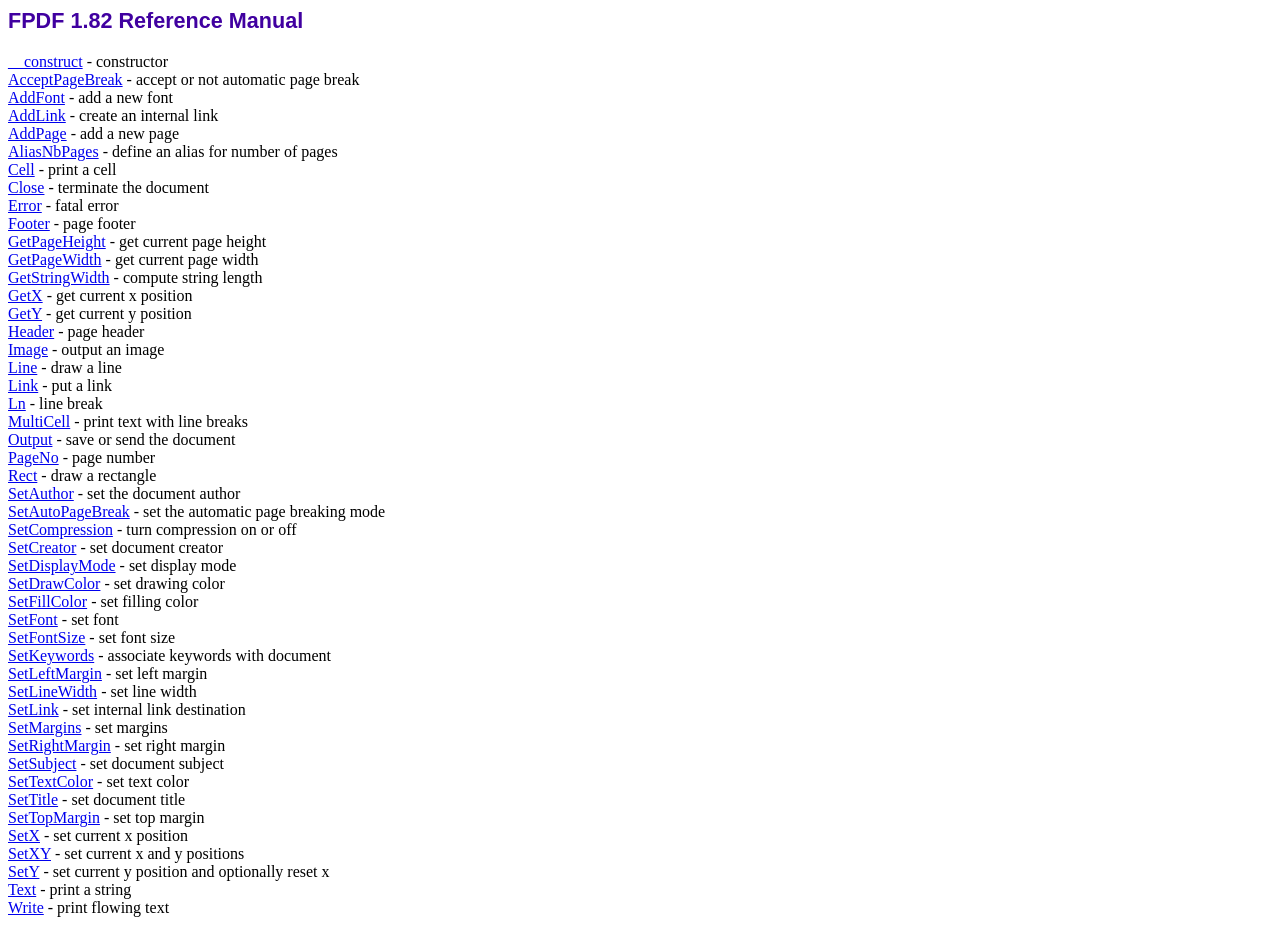
<file: vendor/setasign/fpdf/doc/index.htm>
<!DOCTYPE html PUBLIC "-//W3C//DTD HTML 4.01 Transitional//EN">
<html>
<head>
<meta http-equiv="Content-Type" content="text/html; charset=ISO-8859-1">
<title>FPDF 1.82 Reference Manual</title>
<link type="text/css" rel="stylesheet" href="../fpdf.css">
</head>
<body>
<h1>FPDF 1.82 Reference Manual</h1>
<a href="__construct.htm">__construct</a> - constructor<br>
<a href="acceptpagebreak.htm">AcceptPageBreak</a> - accept or not automatic page break<br>
<a href="addfont.htm">AddFont</a> - add a new font<br>
<a href="addlink.htm">AddLink</a> - create an internal link<br>
<a href="addpage.htm">AddPage</a> - add a new page<br>
<a href="aliasnbpages.htm">AliasNbPages</a> - define an alias for number of pages<br>
<a href="cell.htm">Cell</a> - print a cell<br>
<a href="close.htm">Close</a> - terminate the document<br>
<a href="error.htm">Error</a> - fatal error<br>
<a href="footer.htm">Footer</a> - page footer<br>
<a href="getpageheight.htm">GetPageHeight</a> - get current page height<br>
<a href="getpagewidth.htm">GetPageWidth</a> - get current page width<br>
<a href="getstringwidth.htm">GetStringWidth</a> - compute string length<br>
<a href="getx.htm">GetX</a> - get current x position<br>
<a href="gety.htm">GetY</a> - get current y position<br>
<a href="header.htm">Header</a> - page header<br>
<a href="image.htm">Image</a> - output an image<br>
<a href="line.htm">Line</a> - draw a line<br>
<a href="link.htm">Link</a> - put a link<br>
<a href="ln.htm">Ln</a> - line break<br>
<a href="multicell.htm">MultiCell</a> - print text with line breaks<br>
<a href="output.htm">Output</a> - save or send the document<br>
<a href="pageno.htm">PageNo</a> - page number<br>
<a href="rect.htm">Rect</a> - draw a rectangle<br>
<a href="setauthor.htm">SetAuthor</a> - set the document author<br>
<a href="setautopagebreak.htm">SetAutoPageBreak</a> - set the automatic page breaking mode<br>
<a href="setcompression.htm">SetCompression</a> - turn compression on or off<br>
<a href="setcreator.htm">SetCreator</a> - set document creator<br>
<a href="setdisplaymode.htm">SetDisplayMode</a> - set display mode<br>
<a href="setdrawcolor.htm">SetDrawColor</a> - set drawing color<br>
<a href="setfillcolor.htm">SetFillColor</a> - set filling color<br>
<a href="setfont.htm">SetFont</a> - set font<br>
<a href="setfontsize.htm">SetFontSize</a> - set font size<br>
<a href="setkeywords.htm">SetKeywords</a> - associate keywords with document<br>
<a href="setleftmargin.htm">SetLeftMargin</a> - set left margin<br>
<a href="setlinewidth.htm">SetLineWidth</a> - set line width<br>
<a href="setlink.htm">SetLink</a> - set internal link destination<br>
<a href="setmargins.htm">SetMargins</a> - set margins<br>
<a href="setrightmargin.htm">SetRightMargin</a> - set right margin<br>
<a href="setsubject.htm">SetSubject</a> - set document subject<br>
<a href="settextcolor.htm">SetTextColor</a> - set text color<br>
<a href="settitle.htm">SetTitle</a> - set document title<br>
<a href="settopmargin.htm">SetTopMargin</a> - set top margin<br>
<a href="setx.htm">SetX</a> - set current x position<br>
<a href="setxy.htm">SetXY</a> - set current x and y positions<br>
<a href="sety.htm">SetY</a> - set current y position and optionally reset x<br>
<a href="text.htm">Text</a> - print a string<br>
<a href="write.htm">Write</a> - print flowing text<br>
</body>
</html>
</file>
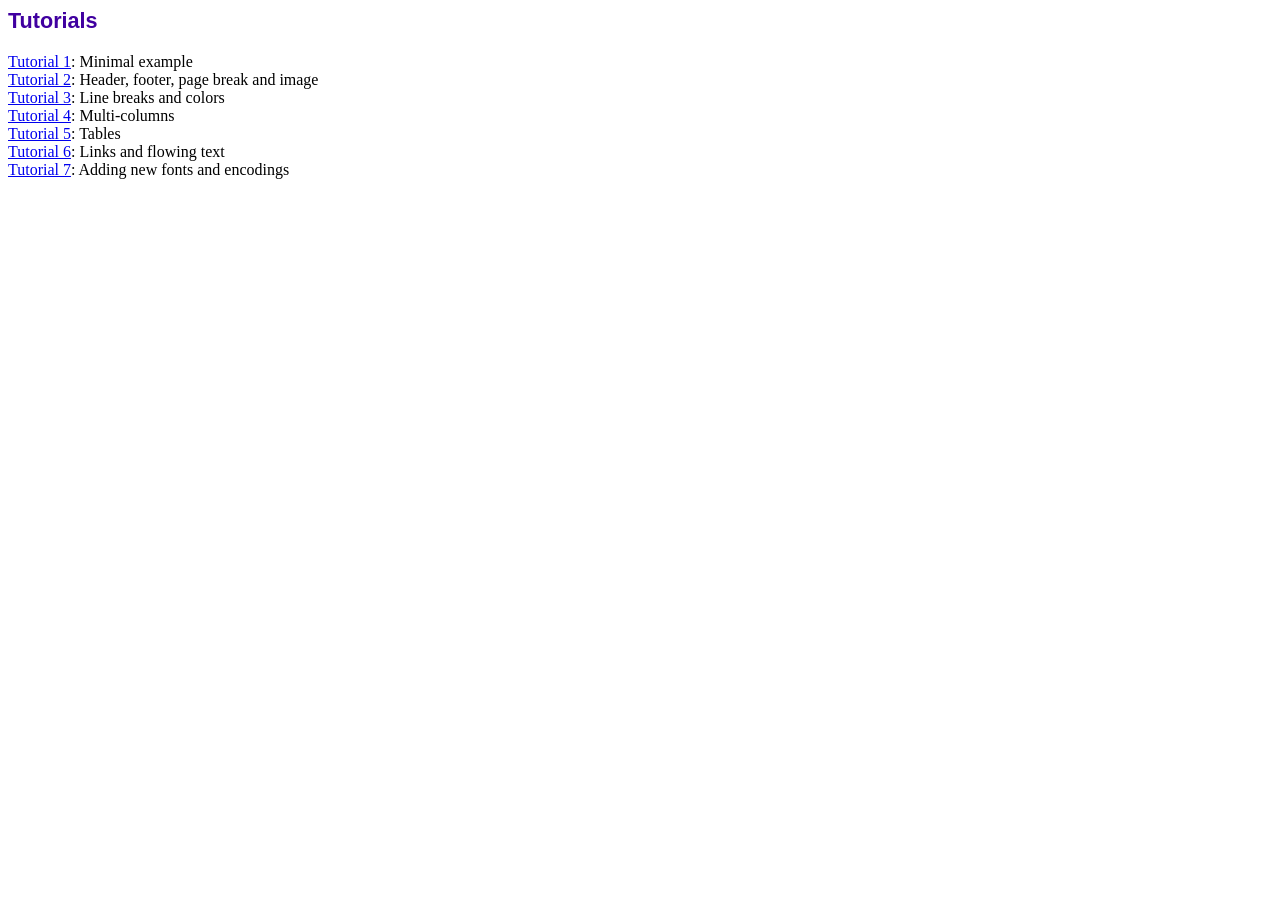
<file: vendor/setasign/fpdf/tutorial/index.htm>
<!DOCTYPE html PUBLIC "-//W3C//DTD HTML 4.01 Transitional//EN">
<html>
<head>
<meta http-equiv="Content-Type" content="text/html; charset=ISO-8859-1">
<title>Tutorials</title>
<link type="text/css" rel="stylesheet" href="../fpdf.css">
</head>
<body>
<h1>Tutorials</h1>
<ul style="list-style-type:none; margin-left:0; padding-left:0">
<li><a href="tuto1.htm">Tutorial 1</a>: Minimal example</li>
<li><a href="tuto2.htm">Tutorial 2</a>: Header, footer, page break and image</li>
<li><a href="tuto3.htm">Tutorial 3</a>: Line breaks and colors</li>
<li><a href="tuto4.htm">Tutorial 4</a>: Multi-columns</li>
<li><a href="tuto5.htm">Tutorial 5</a>: Tables</li>
<li><a href="tuto6.htm">Tutorial 6</a>: Links and flowing text</li>
<li><a href="tuto7.htm">Tutorial 7</a>: Adding new fonts and encodings</li>
</ul>
</body>
</html>
</file>
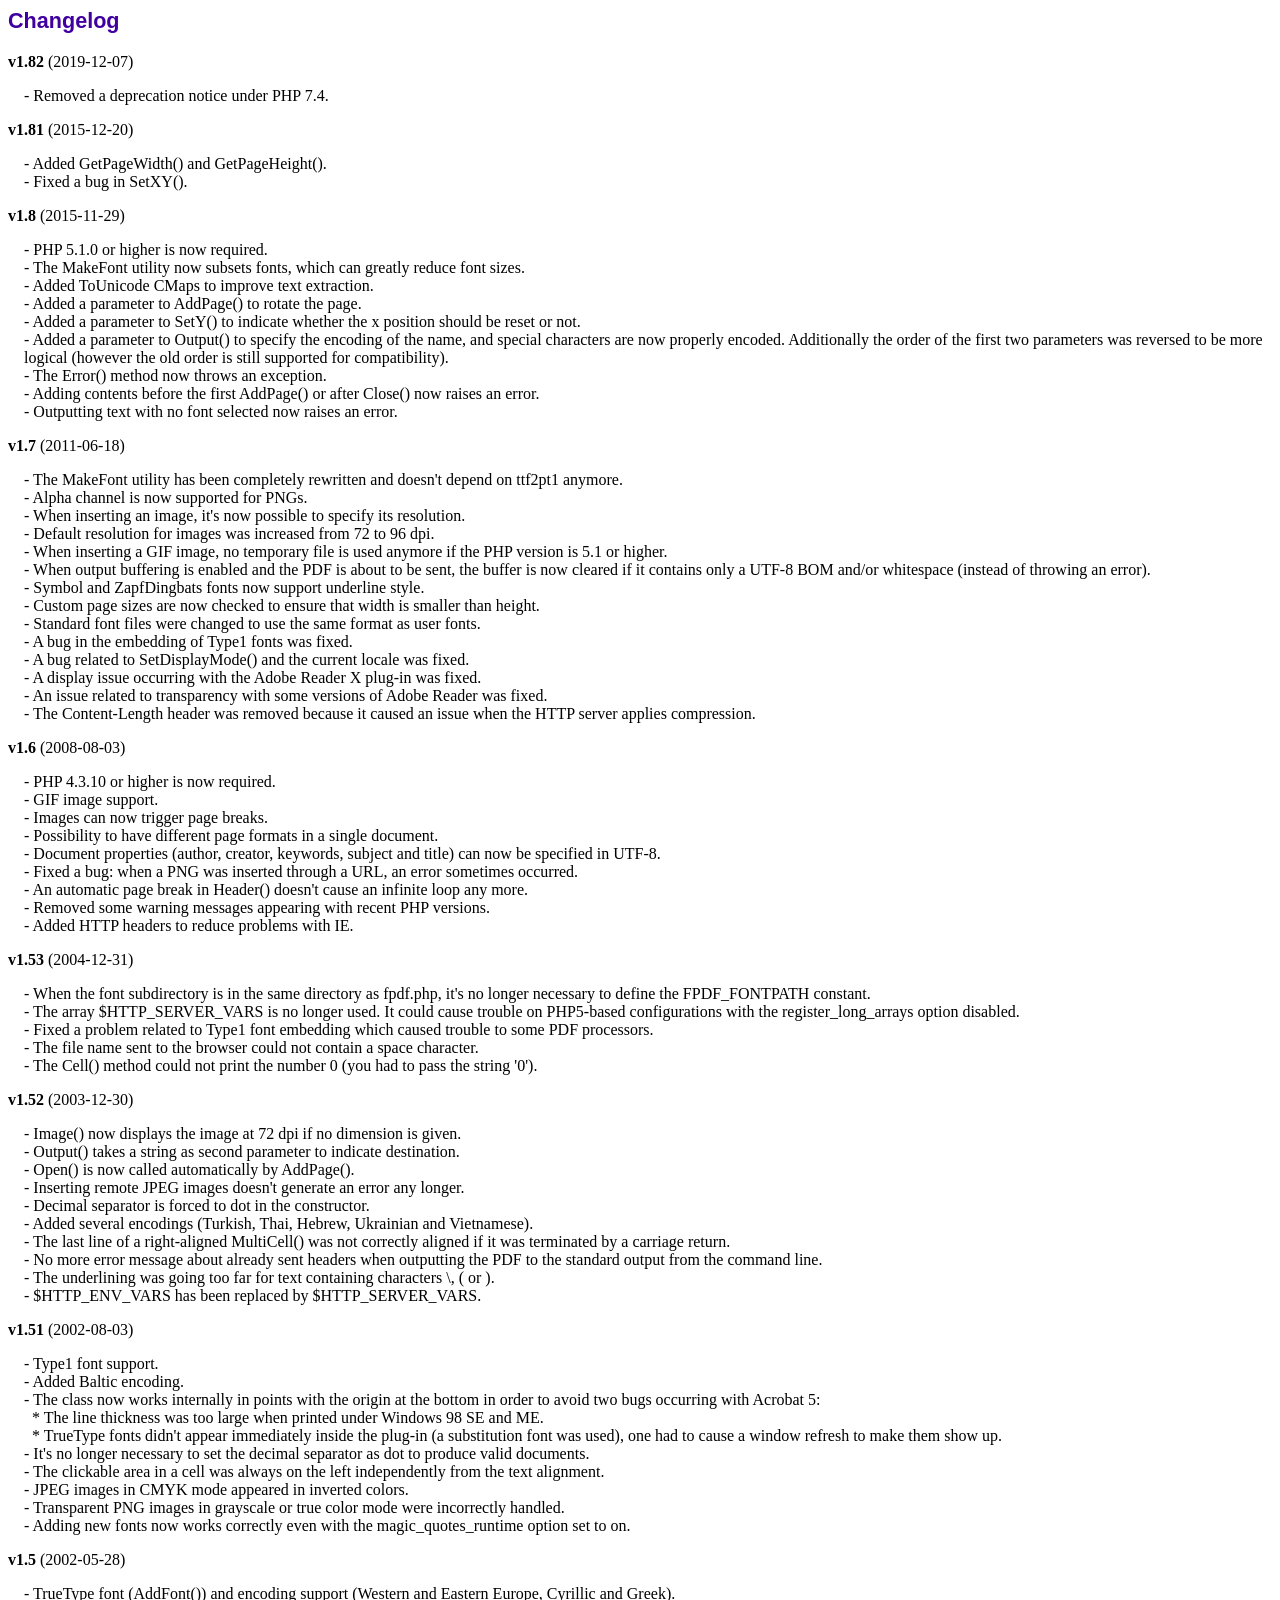
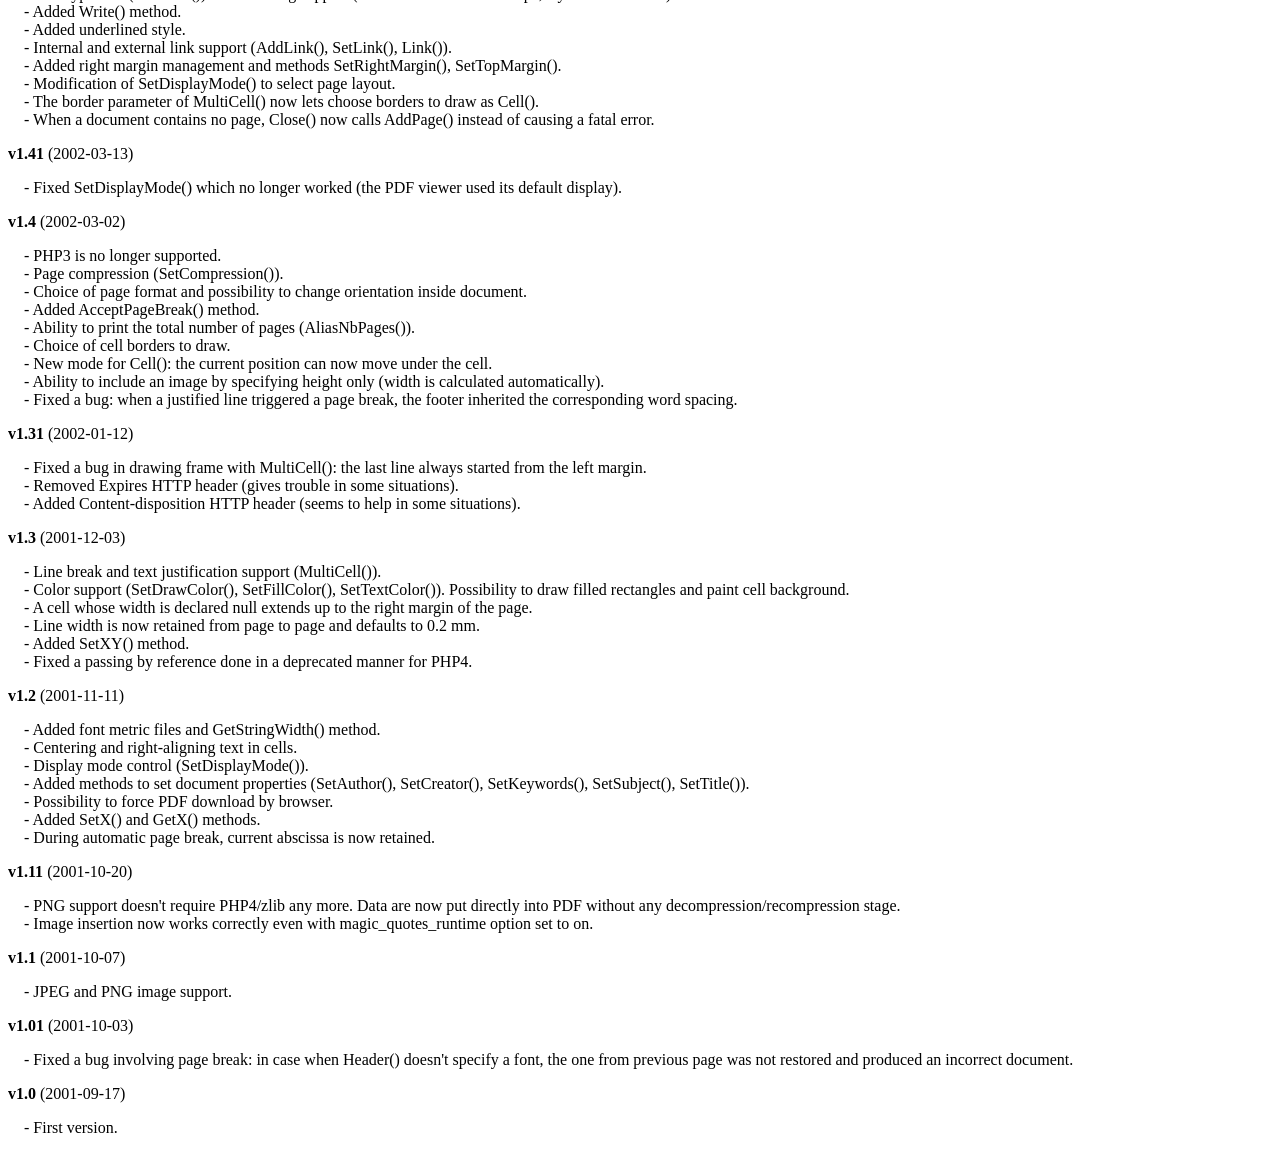
<file: vendor/setasign/fpdf/changelog.htm>
<!DOCTYPE html PUBLIC "-//W3C//DTD HTML 4.01 Transitional//EN">
<html>
<head>
<meta http-equiv="Content-Type" content="text/html; charset=ISO-8859-1">
<title>Changelog</title>
<link type="text/css" rel="stylesheet" href="fpdf.css">
<style type="text/css">
dd {margin:1em 0 1em 1em}
</style>
</head>
<body>
<h1>Changelog</h1>
<dl>
<dt><strong>v1.82</strong> (2019-12-07)</dt>
<dd>
- Removed a deprecation notice under PHP 7.4.<br>
</dd>
<dt><strong>v1.81</strong> (2015-12-20)</dt>
<dd>
- Added GetPageWidth() and GetPageHeight().<br>
- Fixed a bug in SetXY().<br>
</dd>
<dt><strong>v1.8</strong> (2015-11-29)</dt>
<dd>
- PHP 5.1.0 or higher is now required.<br>
- The MakeFont utility now subsets fonts, which can greatly reduce font sizes.<br>
- Added ToUnicode CMaps to improve text extraction.<br>
- Added a parameter to AddPage() to rotate the page.<br>
- Added a parameter to SetY() to indicate whether the x position should be reset or not.<br>
- Added a parameter to Output() to specify the encoding of the name, and special characters are now properly encoded. Additionally the order of the first two parameters was reversed to be more logical (however the old order is still supported for compatibility).<br>
- The Error() method now throws an exception.<br>
- Adding contents before the first AddPage() or after Close() now raises an error.<br>
- Outputting text with no font selected now raises an error.<br>
</dd>
<dt><strong>v1.7</strong> (2011-06-18)</dt>
<dd>
- The MakeFont utility has been completely rewritten and doesn't depend on ttf2pt1 anymore.<br>
- Alpha channel is now supported for PNGs.<br>
- When inserting an image, it's now possible to specify its resolution.<br>
- Default resolution for images was increased from 72 to 96 dpi.<br>
- When inserting a GIF image, no temporary file is used anymore if the PHP version is 5.1 or higher.<br>
- When output buffering is enabled and the PDF is about to be sent, the buffer is now cleared if it contains only a UTF-8 BOM and/or whitespace (instead of throwing an error).<br>
- Symbol and ZapfDingbats fonts now support underline style.<br>
- Custom page sizes are now checked to ensure that width is smaller than height.<br>
- Standard font files were changed to use the same format as user fonts.<br>
- A bug in the embedding of Type1 fonts was fixed.<br>
- A bug related to SetDisplayMode() and the current locale was fixed.<br>
- A display issue occurring with the Adobe Reader X plug-in was fixed.<br>
- An issue related to transparency with some versions of Adobe Reader was fixed.<br>
- The Content-Length header was removed because it caused an issue when the HTTP server applies compression.<br>
</dd>
<dt><strong>v1.6</strong> (2008-08-03)</dt>
<dd>
- PHP 4.3.10 or higher is now required.<br>
- GIF image support.<br>
- Images can now trigger page breaks.<br>
- Possibility to have different page formats in a single document.<br>
- Document properties (author, creator, keywords, subject and title) can now be specified in UTF-8.<br>
- Fixed a bug: when a PNG was inserted through a URL, an error sometimes occurred.<br>
- An automatic page break in Header() doesn't cause an infinite loop any more.<br>
- Removed some warning messages appearing with recent PHP versions.<br>
- Added HTTP headers to reduce problems with IE.<br>
</dd>
<dt><strong>v1.53</strong> (2004-12-31)</dt>
<dd>
- When the font subdirectory is in the same directory as fpdf.php, it's no longer necessary to define the FPDF_FONTPATH constant.<br>
- The array $HTTP_SERVER_VARS is no longer used. It could cause trouble on PHP5-based configurations with the register_long_arrays option disabled.<br>
- Fixed a problem related to Type1 font embedding which caused trouble to some PDF processors.<br>
- The file name sent to the browser could not contain a space character.<br>
- The Cell() method could not print the number 0 (you had to pass the string '0').<br>
</dd>
<dt><strong>v1.52</strong> (2003-12-30)</dt>
<dd>
- Image() now displays the image at 72 dpi if no dimension is given.<br>
- Output() takes a string as second parameter to indicate destination.<br>
- Open() is now called automatically by AddPage().<br>
- Inserting remote JPEG images doesn't generate an error any longer.<br>
- Decimal separator is forced to dot in the constructor.<br>
- Added several encodings (Turkish, Thai, Hebrew, Ukrainian and Vietnamese).<br>
- The last line of a right-aligned MultiCell() was not correctly aligned if it was terminated by a carriage return.<br>
- No more error message about already sent headers when outputting the PDF to the standard output from the command line.<br>
- The underlining was going too far for text containing characters \, ( or ).<br>
- $HTTP_ENV_VARS has been replaced by $HTTP_SERVER_VARS.<br>
</dd>
<dt><strong>v1.51</strong> (2002-08-03)</dt>
<dd>
- Type1 font support.<br>
- Added Baltic encoding.<br>
- The class now works internally in points with the origin at the bottom in order to avoid two bugs occurring with Acrobat 5:<br>&nbsp;&nbsp;* The line thickness was too large when printed under Windows 98 SE and ME.<br>&nbsp;&nbsp;* TrueType fonts didn't appear immediately inside the plug-in (a substitution font was used), one had to cause a window refresh to make them show up.<br>
- It's no longer necessary to set the decimal separator as dot to produce valid documents.<br>
- The clickable area in a cell was always on the left independently from the text alignment.<br>
- JPEG images in CMYK mode appeared in inverted colors.<br>
- Transparent PNG images in grayscale or true color mode were incorrectly handled.<br>
- Adding new fonts now works correctly even with the magic_quotes_runtime option set to on.<br>
</dd>
<dt><strong>v1.5</strong> (2002-05-28)</dt>
<dd>
- TrueType font (AddFont()) and encoding support (Western and Eastern Europe, Cyrillic and Greek).<br>
- Added Write() method.<br>
- Added underlined style.<br>
- Internal and external link support (AddLink(), SetLink(), Link()).<br>
- Added right margin management and methods SetRightMargin(), SetTopMargin().<br>
- Modification of SetDisplayMode() to select page layout.<br>
- The border parameter of MultiCell() now lets choose borders to draw as Cell().<br>
- When a document contains no page, Close() now calls AddPage() instead of causing a fatal error.<br>
</dd>
<dt><strong>v1.41</strong> (2002-03-13)</dt>
<dd>
- Fixed SetDisplayMode() which no longer worked (the PDF viewer used its default display).<br>
</dd>
<dt><strong>v1.4</strong> (2002-03-02)</dt>
<dd>
- PHP3 is no longer supported.<br>
- Page compression (SetCompression()).<br>
- Choice of page format and possibility to change orientation inside document.<br>
- Added AcceptPageBreak() method.<br>
- Ability to print the total number of pages (AliasNbPages()).<br>
- Choice of cell borders to draw.<br>
- New mode for Cell(): the current position can now move under the cell.<br>
- Ability to include an image by specifying height only (width is calculated automatically).<br>
- Fixed a bug: when a justified line triggered a page break, the footer inherited the corresponding word spacing.<br>
</dd>
<dt><strong>v1.31</strong> (2002-01-12)</dt>
<dd>
- Fixed a bug in drawing frame with MultiCell(): the last line always started from the left margin.<br>
- Removed Expires HTTP header (gives trouble in some situations).<br>
- Added Content-disposition HTTP header (seems to help in some situations).<br>
</dd>
<dt><strong>v1.3</strong> (2001-12-03)</dt>
<dd>
- Line break and text justification support (MultiCell()).<br>
- Color support (SetDrawColor(), SetFillColor(), SetTextColor()). Possibility to draw filled rectangles and paint cell background.<br>
- A cell whose width is declared null extends up to the right margin of the page.<br>
- Line width is now retained from page to page and defaults to 0.2 mm.<br>
- Added SetXY() method.<br>
- Fixed a passing by reference done in a deprecated manner for PHP4.<br>
</dd>
<dt><strong>v1.2</strong> (2001-11-11)</dt>
<dd>
- Added font metric files and GetStringWidth() method.<br>
- Centering and right-aligning text in cells.<br>
- Display mode control (SetDisplayMode()).<br>
- Added methods to set document properties (SetAuthor(), SetCreator(), SetKeywords(), SetSubject(), SetTitle()).<br>
- Possibility to force PDF download by browser.<br>
- Added SetX() and GetX() methods.<br>
- During automatic page break, current abscissa is now retained.<br>
</dd>
<dt><strong>v1.11</strong> (2001-10-20)</dt>
<dd>
- PNG support doesn't require PHP4/zlib any more. Data are now put directly into PDF without any decompression/recompression stage.<br>
- Image insertion now works correctly even with magic_quotes_runtime option set to on.<br>
</dd>
<dt><strong>v1.1</strong> (2001-10-07)</dt>
<dd>
- JPEG and PNG image support.<br>
</dd>
<dt><strong>v1.01</strong> (2001-10-03)</dt>
<dd>
- Fixed a bug involving page break: in case when Header() doesn't specify a font, the one from previous page was not restored and produced an incorrect document.<br>
</dd>
<dt><strong>v1.0</strong> (2001-09-17)</dt>
<dd>
- First version.<br>
</dd>
</dl>
</body>
</html>
</file>
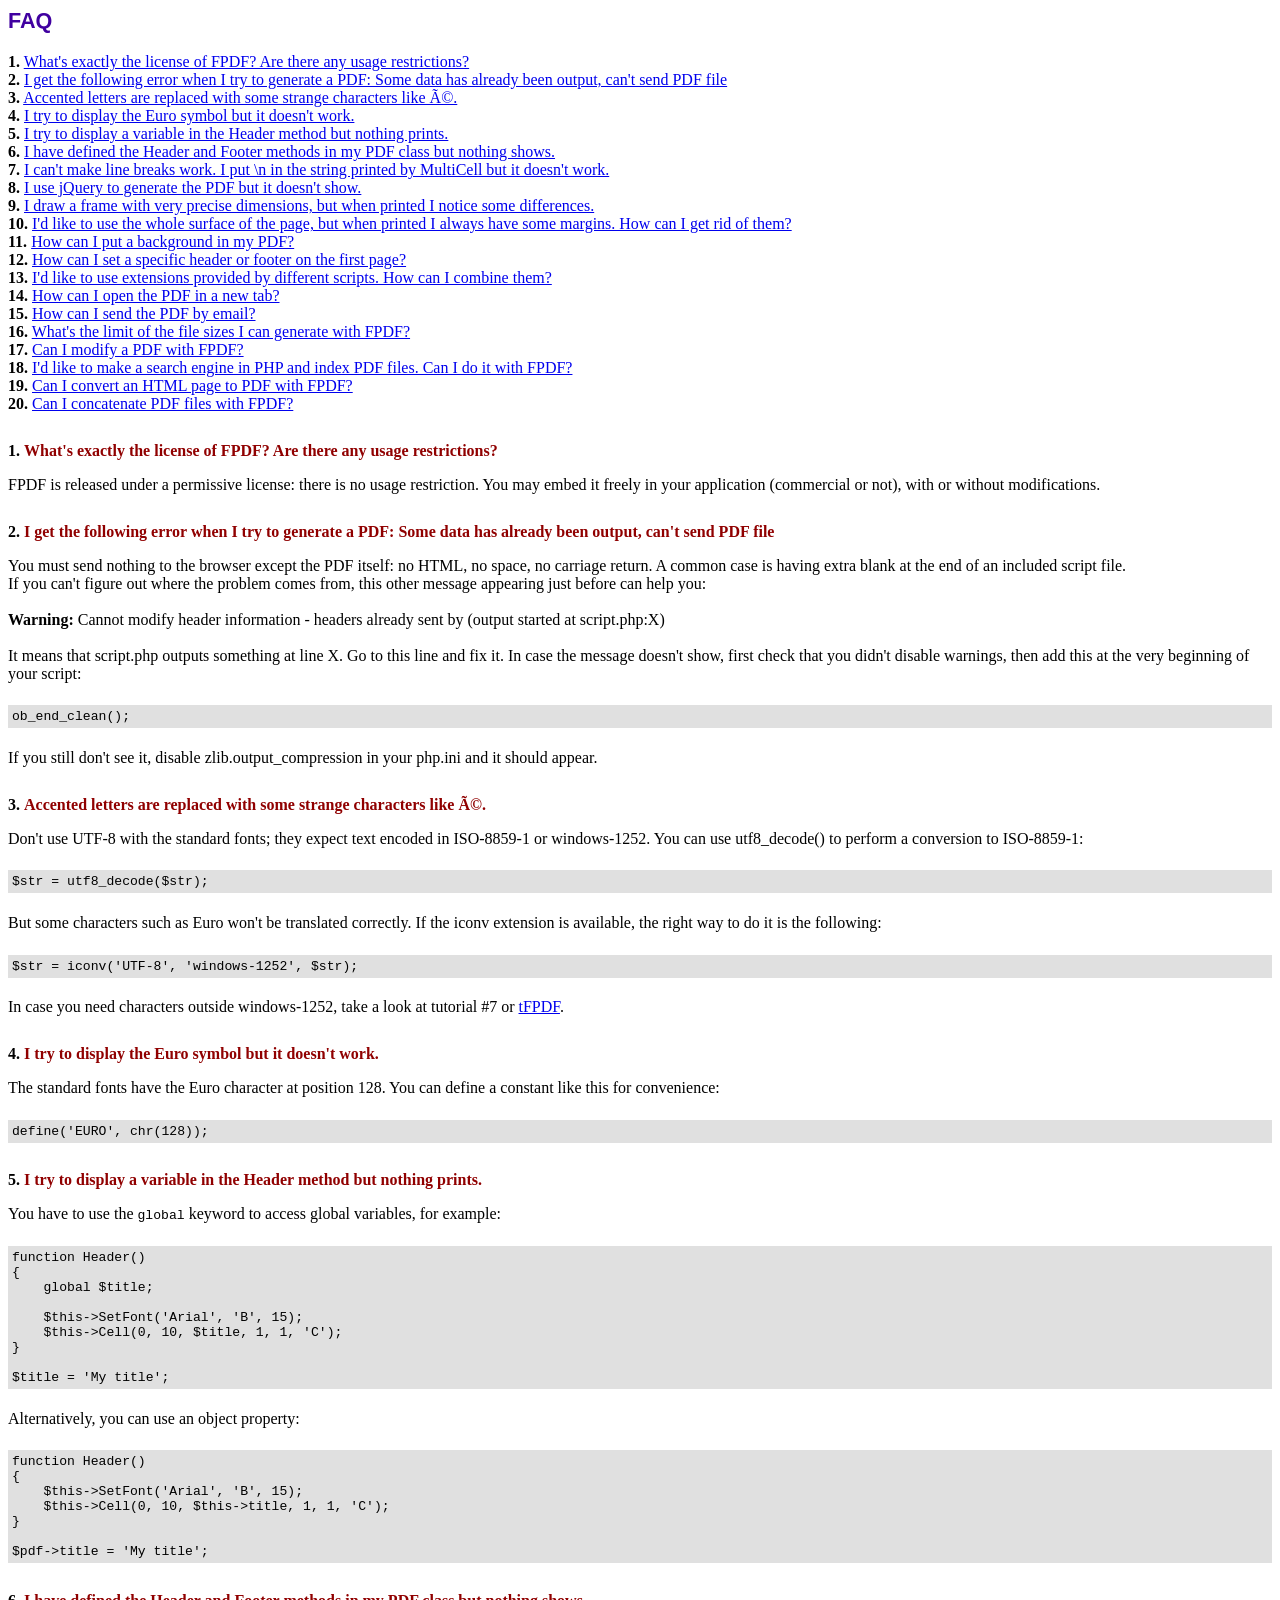
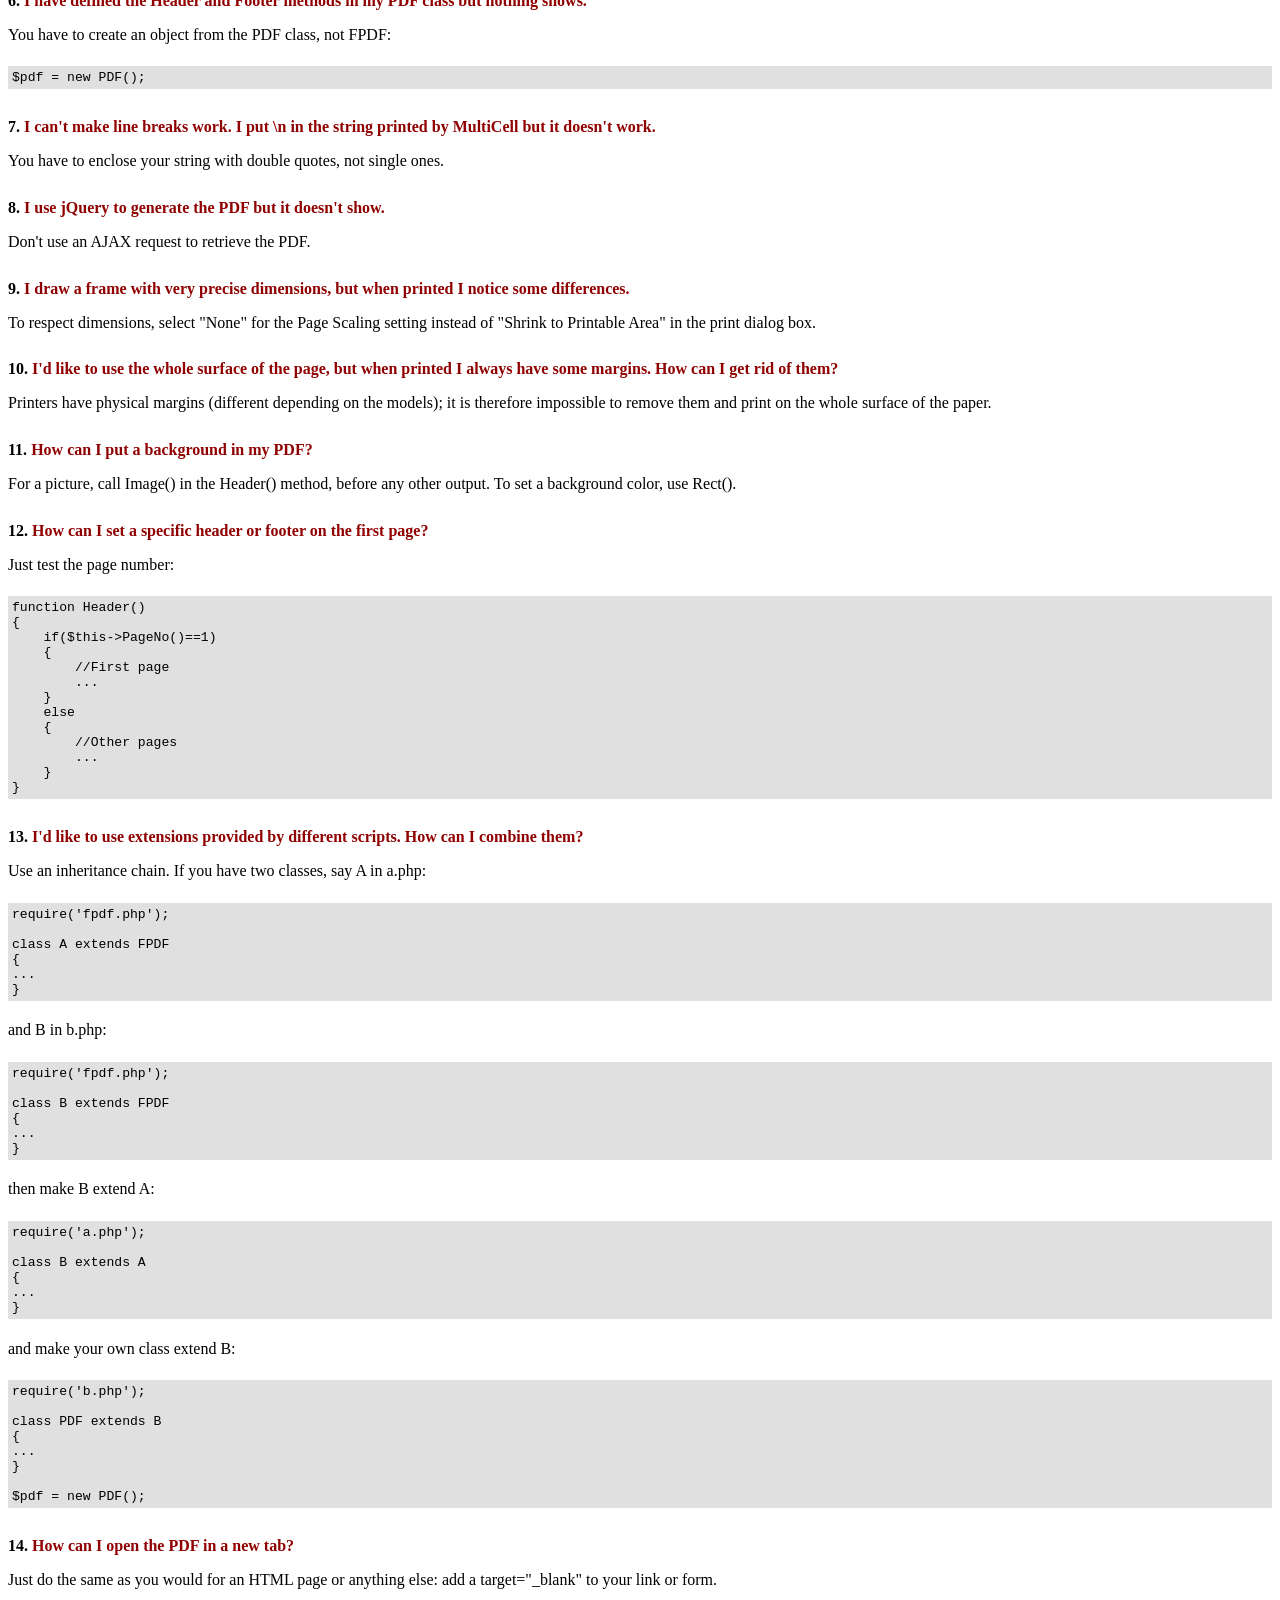
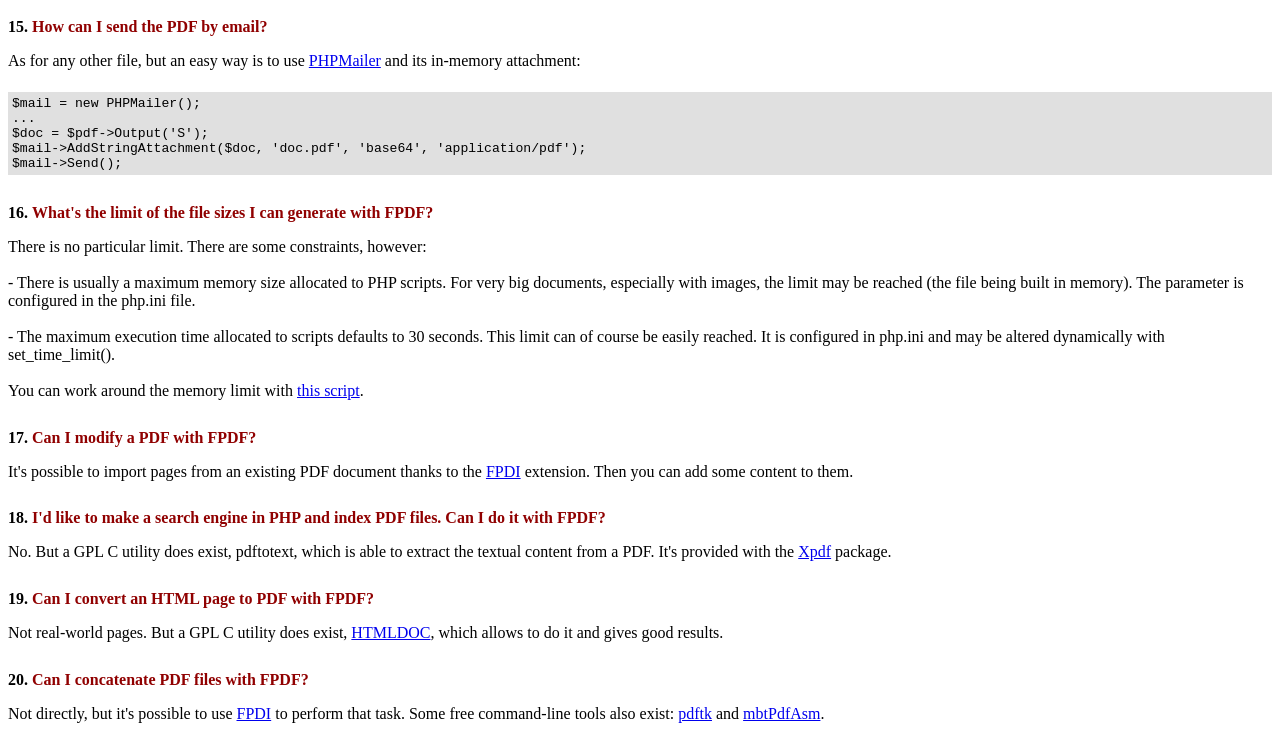
<file: vendor/setasign/fpdf/FAQ.htm>
<!DOCTYPE html PUBLIC "-//W3C//DTD HTML 4.01 Transitional//EN">
<html>
<head>
<meta http-equiv="Content-Type" content="text/html; charset=ISO-8859-1">
<title>FAQ</title>
<link type="text/css" rel="stylesheet" href="fpdf.css">
<style type="text/css">
ul {list-style-type:none; margin:0; padding:0}
ul#answers li {margin-top:1.8em}
.question {font-weight:bold; color:#900000}
</style>
</head>
<body>
<h1>FAQ</h1>
<ul>
<li><b>1.</b> <a href='#q1'>What's exactly the license of FPDF? Are there any usage restrictions?</a></li>
<li><b>2.</b> <a href='#q2'>I get the following error when I try to generate a PDF: Some data has already been output, can't send PDF file</a></li>
<li><b>3.</b> <a href='#q3'>Accented letters are replaced with some strange characters like é.</a></li>
<li><b>4.</b> <a href='#q4'>I try to display the Euro symbol but it doesn't work.</a></li>
<li><b>5.</b> <a href='#q5'>I try to display a variable in the Header method but nothing prints.</a></li>
<li><b>6.</b> <a href='#q6'>I have defined the Header and Footer methods in my PDF class but nothing shows.</a></li>
<li><b>7.</b> <a href='#q7'>I can't make line breaks work. I put \n in the string printed by MultiCell but it doesn't work.</a></li>
<li><b>8.</b> <a href='#q8'>I use jQuery to generate the PDF but it doesn't show.</a></li>
<li><b>9.</b> <a href='#q9'>I draw a frame with very precise dimensions, but when printed I notice some differences.</a></li>
<li><b>10.</b> <a href='#q10'>I'd like to use the whole surface of the page, but when printed I always have some margins. How can I get rid of them?</a></li>
<li><b>11.</b> <a href='#q11'>How can I put a background in my PDF?</a></li>
<li><b>12.</b> <a href='#q12'>How can I set a specific header or footer on the first page?</a></li>
<li><b>13.</b> <a href='#q13'>I'd like to use extensions provided by different scripts. How can I combine them?</a></li>
<li><b>14.</b> <a href='#q14'>How can I open the PDF in a new tab?</a></li>
<li><b>15.</b> <a href='#q15'>How can I send the PDF by email?</a></li>
<li><b>16.</b> <a href='#q16'>What's the limit of the file sizes I can generate with FPDF?</a></li>
<li><b>17.</b> <a href='#q17'>Can I modify a PDF with FPDF?</a></li>
<li><b>18.</b> <a href='#q18'>I'd like to make a search engine in PHP and index PDF files. Can I do it with FPDF?</a></li>
<li><b>19.</b> <a href='#q19'>Can I convert an HTML page to PDF with FPDF?</a></li>
<li><b>20.</b> <a href='#q20'>Can I concatenate PDF files with FPDF?</a></li>
</ul>

<ul id='answers'>
<li id='q1'>
<p><b>1.</b> <span class='question'>What's exactly the license of FPDF? Are there any usage restrictions?</span></p>
FPDF is released under a permissive license: there is no usage restriction. You may embed it
freely in your application (commercial or not), with or without modifications.
</li>

<li id='q2'>
<p><b>2.</b> <span class='question'>I get the following error when I try to generate a PDF: Some data has already been output, can't send PDF file</span></p>
You must send nothing to the browser except the PDF itself: no HTML, no space, no carriage return. A common
case is having extra blank at the end of an included script file.<br>
If you can't figure out where the problem comes from, this other message appearing just before can help you:<br>
<br>
<b>Warning:</b> Cannot modify header information - headers already sent by (output started at script.php:X)<br>
<br>
It means that script.php outputs something at line X. Go to this line and fix it.
In case the message doesn't show, first check that you didn't disable warnings, then add this at the very
beginning of your script:
<div class="doc-source">
<pre><code>ob_end_clean();</code></pre>
</div>
If you still don't see it, disable zlib.output_compression in your php.ini and it should appear.
</li>

<li id='q3'>
<p><b>3.</b> <span class='question'>Accented letters are replaced with some strange characters like é.</span></p>
Don't use UTF-8 with the standard fonts; they expect text encoded in ISO-8859-1 or windows-1252.
You can use utf8_decode() to perform a conversion to ISO-8859-1:
<div class="doc-source">
<pre><code>$str = utf8_decode($str);</code></pre>
</div>
But some characters such as Euro won't be translated correctly. If the iconv extension is available, the
right way to do it is the following:
<div class="doc-source">
<pre><code>$str = iconv('UTF-8', 'windows-1252', $str);</code></pre>
</div>
In case you need characters outside windows-1252, take a look at tutorial #7 or
<a href="http://www.fpdf.org/?go=script&amp;id=92" target="_blank">tFPDF</a>.
</li>

<li id='q4'>
<p><b>4.</b> <span class='question'>I try to display the Euro symbol but it doesn't work.</span></p>
The standard fonts have the Euro character at position 128. You can define a constant like this
for convenience:
<div class="doc-source">
<pre><code>define('EURO', chr(128));</code></pre>
</div>
</li>

<li id='q5'>
<p><b>5.</b> <span class='question'>I try to display a variable in the Header method but nothing prints.</span></p>
You have to use the <code>global</code> keyword to access global variables, for example:
<div class="doc-source">
<pre><code>function Header()
{
    global $title;

    $this-&gt;SetFont('Arial', 'B', 15);
    $this-&gt;Cell(0, 10, $title, 1, 1, 'C');
}

$title = 'My title';</code></pre>
</div>
Alternatively, you can use an object property:
<div class="doc-source">
<pre><code>function Header()
{
    $this-&gt;SetFont('Arial', 'B', 15);
    $this-&gt;Cell(0, 10, $this-&gt;title, 1, 1, 'C');
}

$pdf-&gt;title = 'My title';</code></pre>
</div>
</li>

<li id='q6'>
<p><b>6.</b> <span class='question'>I have defined the Header and Footer methods in my PDF class but nothing shows.</span></p>
You have to create an object from the PDF class, not FPDF:
<div class="doc-source">
<pre><code>$pdf = new PDF();</code></pre>
</div>
</li>

<li id='q7'>
<p><b>7.</b> <span class='question'>I can't make line breaks work. I put \n in the string printed by MultiCell but it doesn't work.</span></p>
You have to enclose your string with double quotes, not single ones.
</li>

<li id='q8'>
<p><b>8.</b> <span class='question'>I use jQuery to generate the PDF but it doesn't show.</span></p>
Don't use an AJAX request to retrieve the PDF.
</li>

<li id='q9'>
<p><b>9.</b> <span class='question'>I draw a frame with very precise dimensions, but when printed I notice some differences.</span></p>
To respect dimensions, select "None" for the Page Scaling setting instead of "Shrink to Printable Area" in the print dialog box.
</li>

<li id='q10'>
<p><b>10.</b> <span class='question'>I'd like to use the whole surface of the page, but when printed I always have some margins. How can I get rid of them?</span></p>
Printers have physical margins (different depending on the models); it is therefore impossible to remove
them and print on the whole surface of the paper.
</li>

<li id='q11'>
<p><b>11.</b> <span class='question'>How can I put a background in my PDF?</span></p>
For a picture, call Image() in the Header() method, before any other output. To set a background color, use Rect().
</li>

<li id='q12'>
<p><b>12.</b> <span class='question'>How can I set a specific header or footer on the first page?</span></p>
Just test the page number:
<div class="doc-source">
<pre><code>function Header()
{
    if($this-&gt;PageNo()==1)
    {
        //First page
        ...
    }
    else
    {
        //Other pages
        ...
    }
}</code></pre>
</div>
</li>

<li id='q13'>
<p><b>13.</b> <span class='question'>I'd like to use extensions provided by different scripts. How can I combine them?</span></p>
Use an inheritance chain. If you have two classes, say A in a.php:
<div class="doc-source">
<pre><code>require('fpdf.php');

class A extends FPDF
{
...
}</code></pre>
</div>
and B in b.php:
<div class="doc-source">
<pre><code>require('fpdf.php');

class B extends FPDF
{
...
}</code></pre>
</div>
then make B extend A:
<div class="doc-source">
<pre><code>require('a.php');

class B extends A
{
...
}</code></pre>
</div>
and make your own class extend B:
<div class="doc-source">
<pre><code>require('b.php');

class PDF extends B
{
...
}

$pdf = new PDF();</code></pre>
</div>
</li>

<li id='q14'>
<p><b>14.</b> <span class='question'>How can I open the PDF in a new tab?</span></p>
Just do the same as you would for an HTML page or anything else: add a target="_blank" to your link or form.
</li>

<li id='q15'>
<p><b>15.</b> <span class='question'>How can I send the PDF by email?</span></p>
As for any other file, but an easy way is to use <a href="https://github.com/PHPMailer/PHPMailer" target="_blank">PHPMailer</a> and
its in-memory attachment:
<div class="doc-source">
<pre><code>$mail = new PHPMailer();
...
$doc = $pdf-&gt;Output('S');
$mail-&gt;AddStringAttachment($doc, 'doc.pdf', 'base64', 'application/pdf');
$mail-&gt;Send();</code></pre>
</div>
</li>

<li id='q16'>
<p><b>16.</b> <span class='question'>What's the limit of the file sizes I can generate with FPDF?</span></p>
There is no particular limit. There are some constraints, however:
<br>
<br>
- There is usually a maximum memory size allocated to PHP scripts. For very big documents,
especially with images, the limit may be reached (the file being built in memory). The
parameter is configured in the php.ini file.
<br>
<br>
- The maximum execution time allocated to scripts defaults to 30 seconds. This limit can of course
be easily reached. It is configured in php.ini and may be altered dynamically with set_time_limit().
<br>
<br>
You can work around the memory limit with <a href="http://www.fpdf.org/?go=script&amp;id=76" target="_blank">this script</a>.
</li>

<li id='q17'>
<p><b>17.</b> <span class='question'>Can I modify a PDF with FPDF?</span></p>
It's possible to import pages from an existing PDF document thanks to the
<a href="https://www.setasign.com/products/fpdi/about/" target="_blank">FPDI</a> extension.
Then you can add some content to them.
</li>

<li id='q18'>
<p><b>18.</b> <span class='question'>I'd like to make a search engine in PHP and index PDF files. Can I do it with FPDF?</span></p>
No. But a GPL C utility does exist, pdftotext, which is able to extract the textual content from a PDF.
It's provided with the <a href="https://www.xpdfreader.com" target="_blank">Xpdf</a> package.
</li>

<li id='q19'>
<p><b>19.</b> <span class='question'>Can I convert an HTML page to PDF with FPDF?</span></p>
Not real-world pages. But a GPL C utility does exist, <a href="https://www.msweet.org/htmldoc/" target="_blank">HTMLDOC</a>,
which allows to do it and gives good results.
</li>

<li id='q20'>
<p><b>20.</b> <span class='question'>Can I concatenate PDF files with FPDF?</span></p>
Not directly, but it's possible to use <a href="https://www.setasign.com/products/fpdi/demos/concatenate-fake/" target="_blank">FPDI</a>
to perform that task. Some free command-line tools also exist:
<a href="https://www.pdflabs.com/tools/pdftk-the-pdf-toolkit/" target="_blank">pdftk</a> and
<a href="http://thierry.schmit.free.fr/spip/spip.php?article15" target="_blank">mbtPdfAsm</a>.
</li>
</ul>
</body>
</html>
</file>
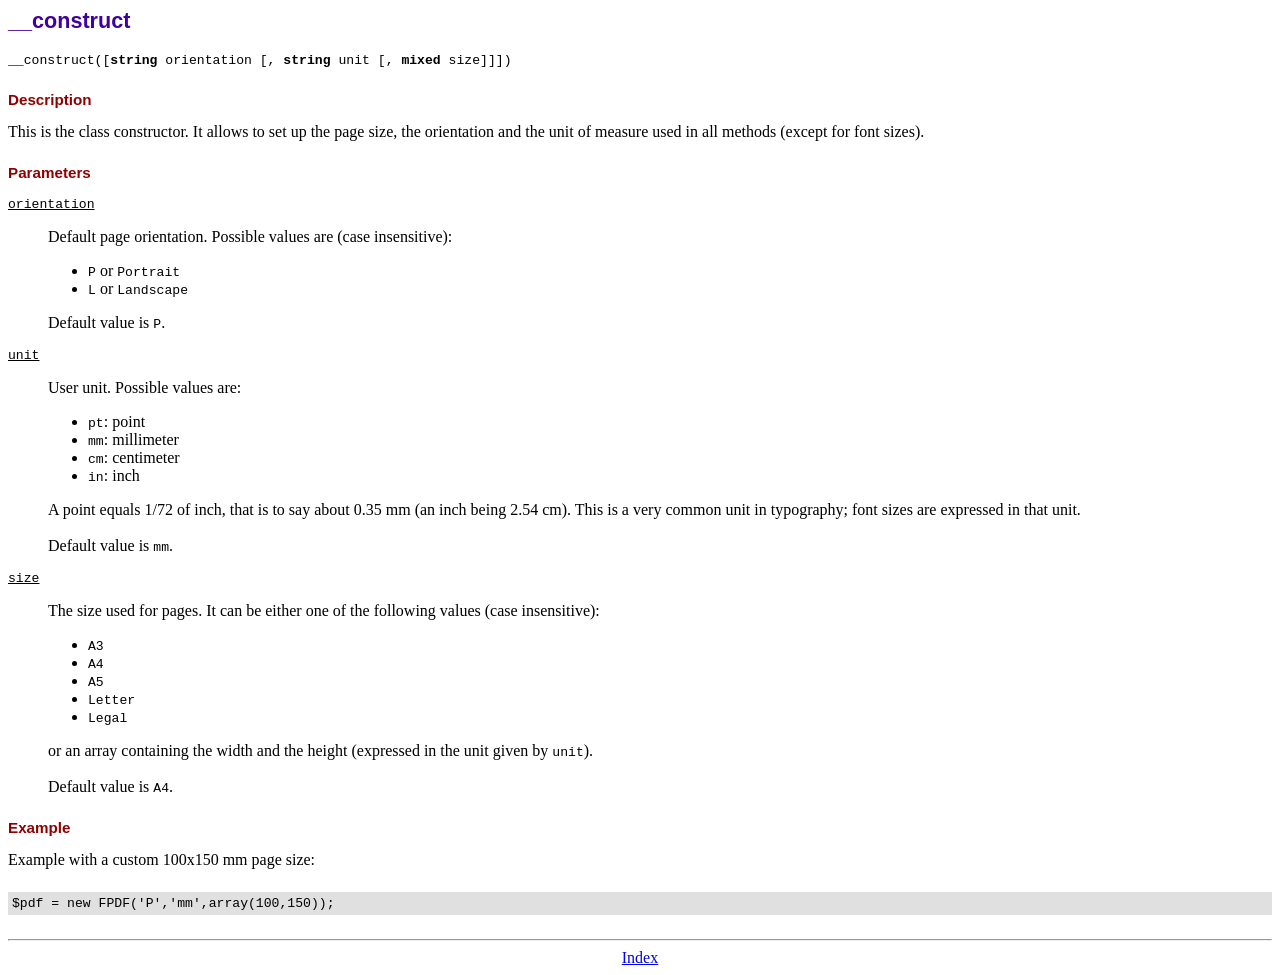
<file: vendor/setasign/fpdf/doc/__construct.htm>
<!DOCTYPE html PUBLIC "-//W3C//DTD HTML 4.01 Transitional//EN">
<html>
<head>
<meta http-equiv="Content-Type" content="text/html; charset=ISO-8859-1">
<title>__construct</title>
<link type="text/css" rel="stylesheet" href="../fpdf.css">
</head>
<body>
<h1>__construct</h1>
<code>__construct([<b>string</b> orientation [, <b>string</b> unit [, <b>mixed</b> size]]])</code>
<h2>Description</h2>
This is the class constructor. It allows to set up the page size, the orientation and the
unit of measure used in all methods (except for font sizes).
<h2>Parameters</h2>
<dl class="param">
<dt><code>orientation</code></dt>
<dd>
Default page orientation. Possible values are (case insensitive):
<ul>
<li><code>P</code> or <code>Portrait</code></li>
<li><code>L</code> or <code>Landscape</code></li>
</ul>
Default value is <code>P</code>.
</dd>
<dt><code>unit</code></dt>
<dd>
User unit. Possible values are:
<ul>
<li><code>pt</code>: point</li>
<li><code>mm</code>: millimeter</li>
<li><code>cm</code>: centimeter</li>
<li><code>in</code>: inch</li>
</ul>
A point equals 1/72 of inch, that is to say about 0.35 mm (an inch being 2.54 cm). This
is a very common unit in typography; font sizes are expressed in that unit.
<br>
<br>
Default value is <code>mm</code>.
</dd>
<dt><code>size</code></dt>
<dd>
The size used for pages. It can be either one of the following values (case insensitive):
<ul>
<li><code>A3</code></li>
<li><code>A4</code></li>
<li><code>A5</code></li>
<li><code>Letter</code></li>
<li><code>Legal</code></li>
</ul>
or an array containing the width and the height (expressed in the unit given by <code>unit</code>).<br>
<br>
Default value is <code>A4</code>.
</dd>
</dl>
<h2>Example</h2>
Example with a custom 100x150 mm page size:
<div class="doc-source">
<pre><code>$pdf = new FPDF('P','mm',array(100,150));</code></pre>
</div>
<hr style="margin-top:1.5em">
<div style="text-align:center"><a href="index.htm">Index</a></div>
</body>
</html>
</file>
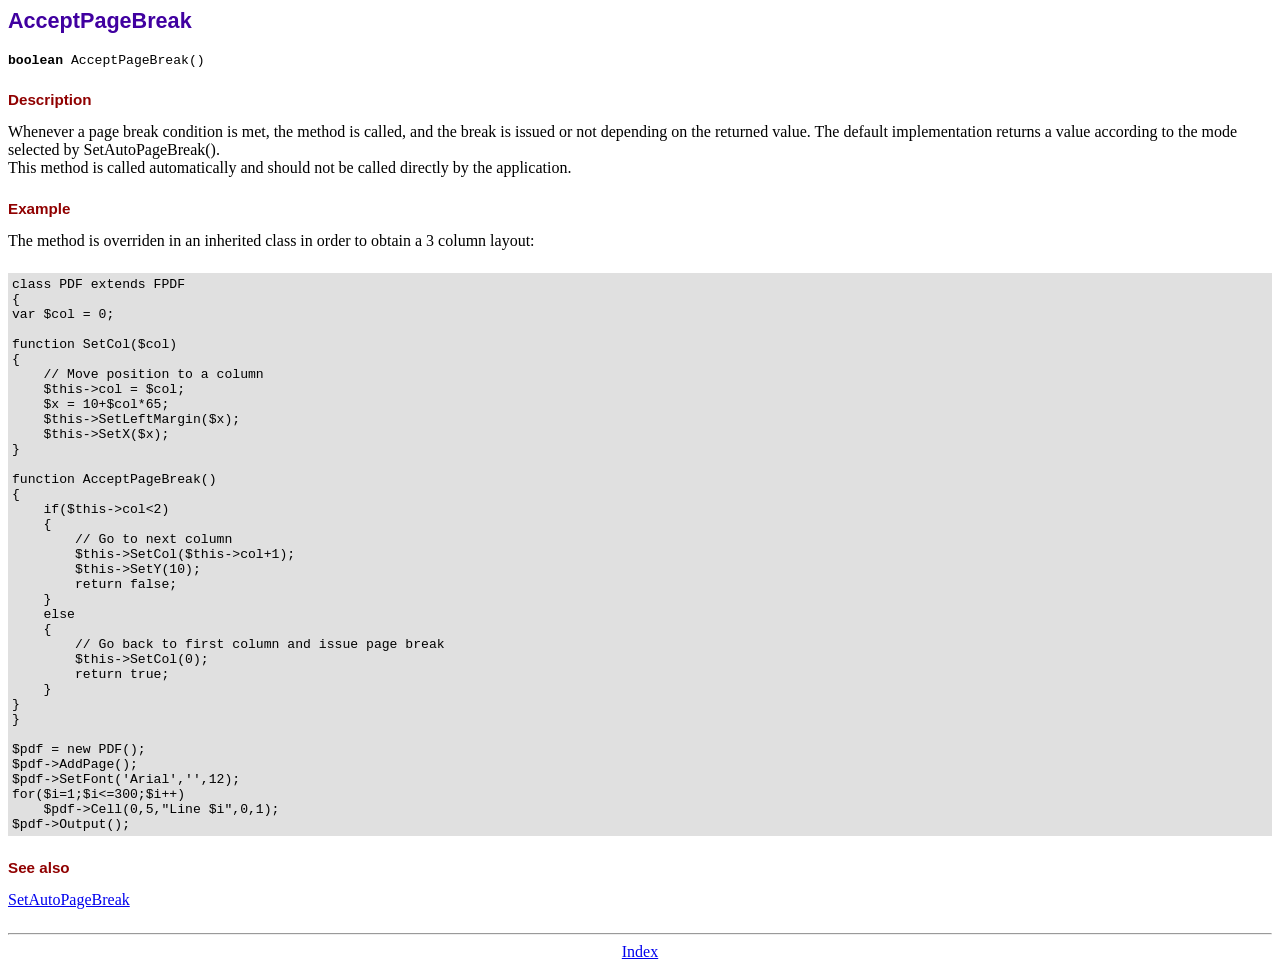
<file: vendor/setasign/fpdf/doc/acceptpagebreak.htm>
<!DOCTYPE html PUBLIC "-//W3C//DTD HTML 4.01 Transitional//EN">
<html>
<head>
<meta http-equiv="Content-Type" content="text/html; charset=ISO-8859-1">
<title>AcceptPageBreak</title>
<link type="text/css" rel="stylesheet" href="../fpdf.css">
</head>
<body>
<h1>AcceptPageBreak</h1>
<code><b>boolean</b> AcceptPageBreak()</code>
<h2>Description</h2>
Whenever a page break condition is met, the method is called, and the break is issued or not
depending on the returned value. The default implementation returns a value according to the
mode selected by SetAutoPageBreak().
<br>
This method is called automatically and should not be called directly by the application.
<h2>Example</h2>
The method is overriden in an inherited class in order to obtain a 3 column layout:
<div class="doc-source">
<pre><code>class PDF extends FPDF
{
var $col = 0;

function SetCol($col)
{
    // Move position to a column
    $this-&gt;col = $col;
    $x = 10+$col*65;
    $this-&gt;SetLeftMargin($x);
    $this-&gt;SetX($x);
}

function AcceptPageBreak()
{
    if($this-&gt;col&lt;2)
    {
        // Go to next column
        $this-&gt;SetCol($this-&gt;col+1);
        $this-&gt;SetY(10);
        return false;
    }
    else
    {
        // Go back to first column and issue page break
        $this-&gt;SetCol(0);
        return true;
    }
}
}

$pdf = new PDF();
$pdf-&gt;AddPage();
$pdf-&gt;SetFont('Arial','',12);
for($i=1;$i&lt;=300;$i++)
    $pdf-&gt;Cell(0,5,"Line $i",0,1);
$pdf-&gt;Output();</code></pre>
</div>
<h2>See also</h2>
<a href="setautopagebreak.htm">SetAutoPageBreak</a>
<hr style="margin-top:1.5em">
<div style="text-align:center"><a href="index.htm">Index</a></div>
</body>
</html>
</file>
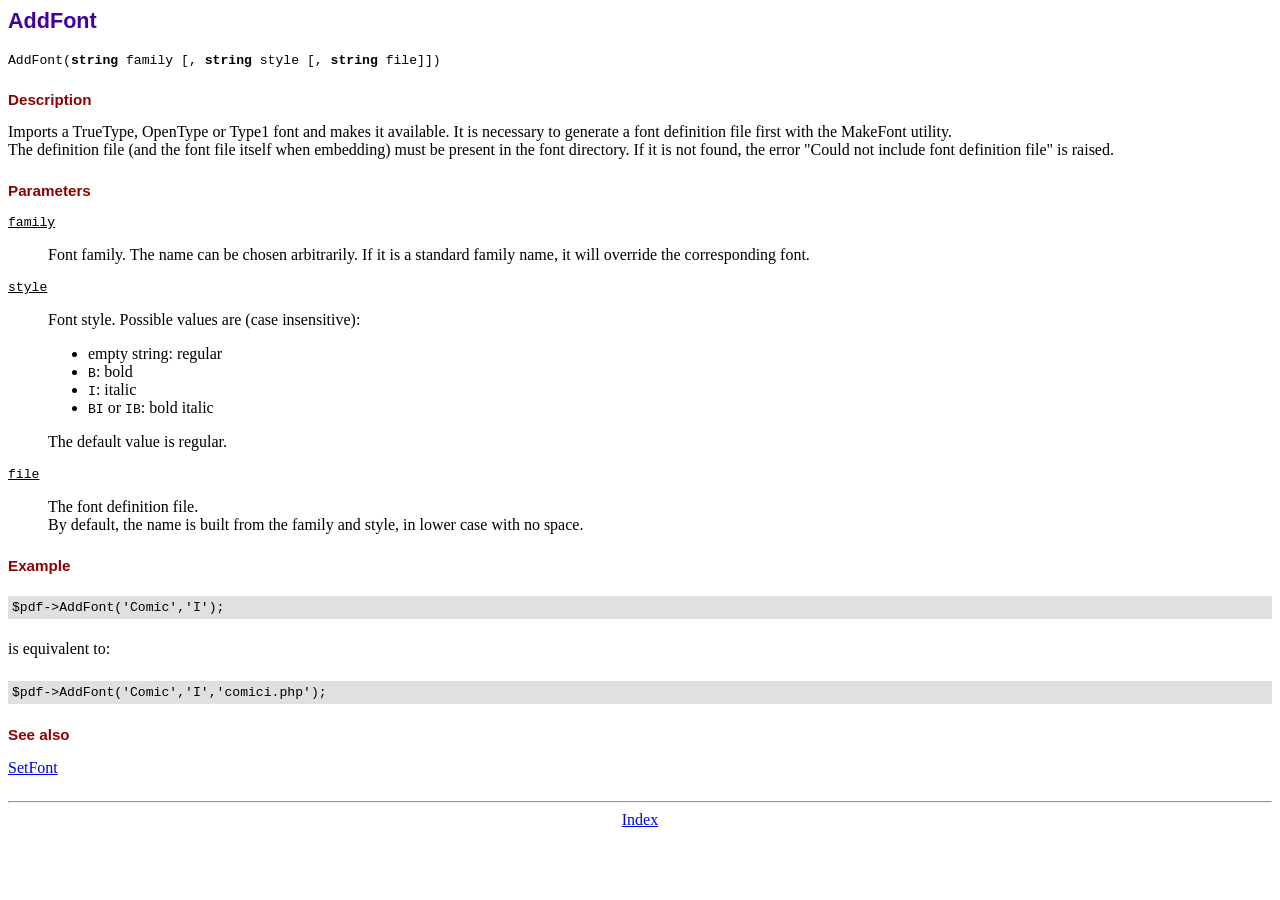
<file: vendor/setasign/fpdf/doc/addfont.htm>
<!DOCTYPE html PUBLIC "-//W3C//DTD HTML 4.01 Transitional//EN">
<html>
<head>
<meta http-equiv="Content-Type" content="text/html; charset=ISO-8859-1">
<title>AddFont</title>
<link type="text/css" rel="stylesheet" href="../fpdf.css">
</head>
<body>
<h1>AddFont</h1>
<code>AddFont(<b>string</b> family [, <b>string</b> style [, <b>string</b> file]])</code>
<h2>Description</h2>
Imports a TrueType, OpenType or Type1 font and makes it available. It is necessary to generate a font
definition file first with the MakeFont utility.
<br>
The definition file (and the font file itself when embedding) must be present in the font directory.
If it is not found, the error "Could not include font definition file" is raised.
<h2>Parameters</h2>
<dl class="param">
<dt><code>family</code></dt>
<dd>
Font family. The name can be chosen arbitrarily. If it is a standard family name, it will
override the corresponding font.
</dd>
<dt><code>style</code></dt>
<dd>
Font style. Possible values are (case insensitive):
<ul>
<li>empty string: regular</li>
<li><code>B</code>: bold</li>
<li><code>I</code>: italic</li>
<li><code>BI</code> or <code>IB</code>: bold italic</li>
</ul>
The default value is regular.
</dd>
<dt><code>file</code></dt>
<dd>
The font definition file.
<br>
By default, the name is built from the family and style, in lower case with no space.
</dd>
</dl>
<h2>Example</h2>
<div class="doc-source">
<pre><code>$pdf-&gt;AddFont('Comic','I');</code></pre>
</div>
is equivalent to:
<div class="doc-source">
<pre><code>$pdf-&gt;AddFont('Comic','I','comici.php');</code></pre>
</div>
<h2>See also</h2>
<a href="setfont.htm">SetFont</a>
<hr style="margin-top:1.5em">
<div style="text-align:center"><a href="index.htm">Index</a></div>
</body>
</html>
</file>
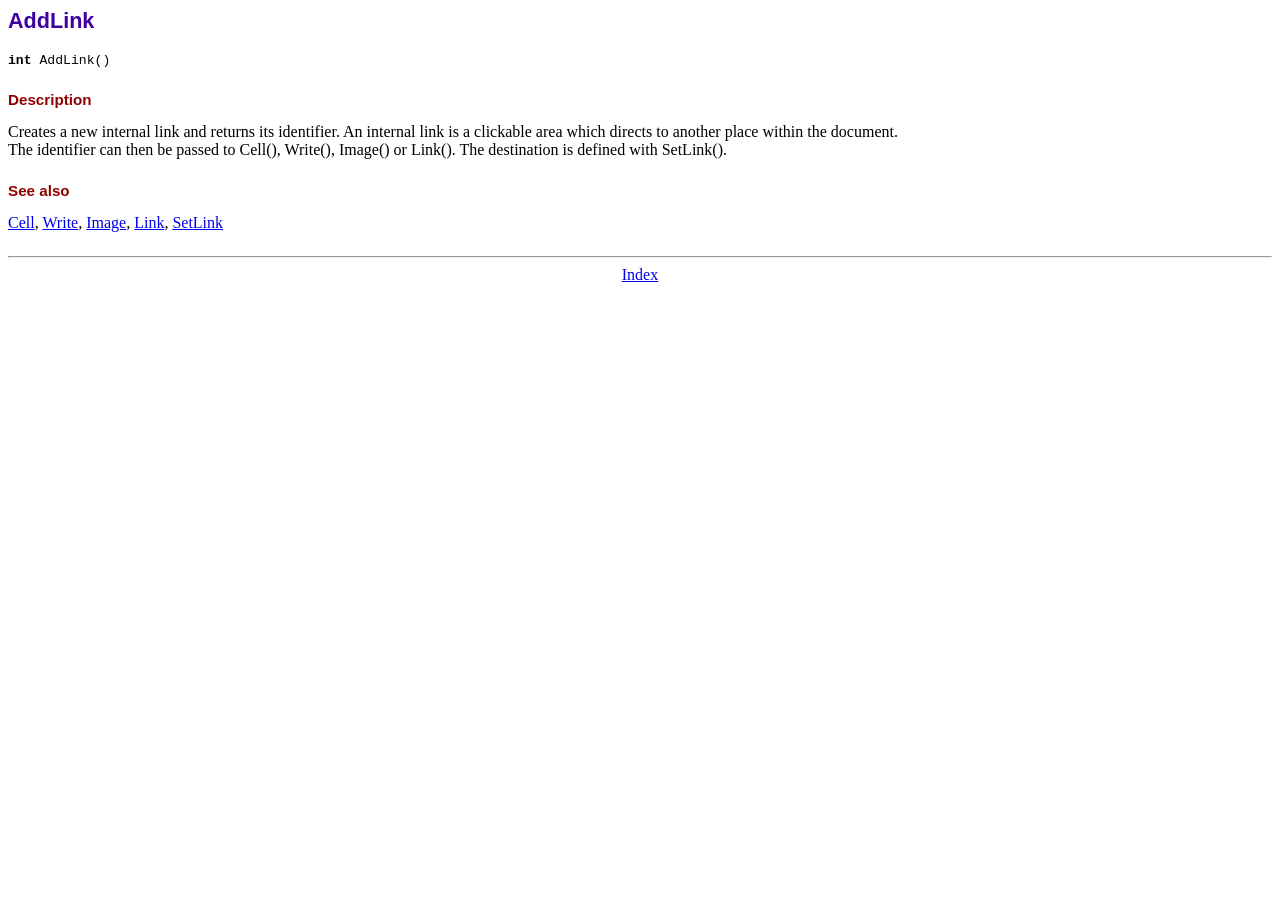
<file: vendor/setasign/fpdf/doc/addlink.htm>
<!DOCTYPE html PUBLIC "-//W3C//DTD HTML 4.01 Transitional//EN">
<html>
<head>
<meta http-equiv="Content-Type" content="text/html; charset=ISO-8859-1">
<title>AddLink</title>
<link type="text/css" rel="stylesheet" href="../fpdf.css">
</head>
<body>
<h1>AddLink</h1>
<code><b>int</b> AddLink()</code>
<h2>Description</h2>
Creates a new internal link and returns its identifier. An internal link is a clickable area
which directs to another place within the document.
<br>
The identifier can then be passed to Cell(), Write(), Image() or Link(). The destination is
defined with SetLink().
<h2>See also</h2>
<a href="cell.htm">Cell</a>,
<a href="write.htm">Write</a>,
<a href="image.htm">Image</a>,
<a href="link.htm">Link</a>,
<a href="setlink.htm">SetLink</a>
<hr style="margin-top:1.5em">
<div style="text-align:center"><a href="index.htm">Index</a></div>
</body>
</html>
</file>
<file: vendor/setasign/fpdf/fpdf.css>
body {font-family:"Times New Roman",serif}
h1 {font:bold 135% Arial,sans-serif; color:#4000A0; margin-bottom:0.9em}
h2 {font:bold 95% Arial,sans-serif; color:#900000; margin-top:1.5em; margin-bottom:1em}
dl.param dt {text-decoration:underline}
dl.param dd {margin-top:1em; margin-bottom:1em}
dl.param ul {margin-top:1em; margin-bottom:1em}
tt, code, kbd {font-family:"Courier New",Courier,monospace; font-size:82%}
div.source {margin-top:1.4em; margin-bottom:1.3em}
div.source pre {display:table; border:1px solid #24246A; width:100%; margin:0em; font-family:inherit; font-size:100%}
div.source code {display:block; border:1px solid #C5C5EC; background-color:#F0F5FF; padding:6px; color:#000000}
div.doc-source {margin-top:1.4em; margin-bottom:1.3em}
div.doc-source pre {display:table; width:100%; margin:0em; font-family:inherit; font-size:100%}
div.doc-source code {display:block; background-color:#E0E0E0; padding:4px}
.kw {color:#000080; font-weight:bold}
.str {color:#CC0000}
.cmt {color:#008000}
p.demo {text-align:center; margin-top:-0.9em}
a.demo {text-decoration:none; font-weight:bold; color:#0000CC}
a.demo:link {text-decoration:none; font-weight:bold; color:#0000CC}
a.demo:hover {text-decoration:none; font-weight:bold; color:#0000FF}
a.demo:active {text-decoration:none; font-weight:bold; color:#0000FF}
</file>
